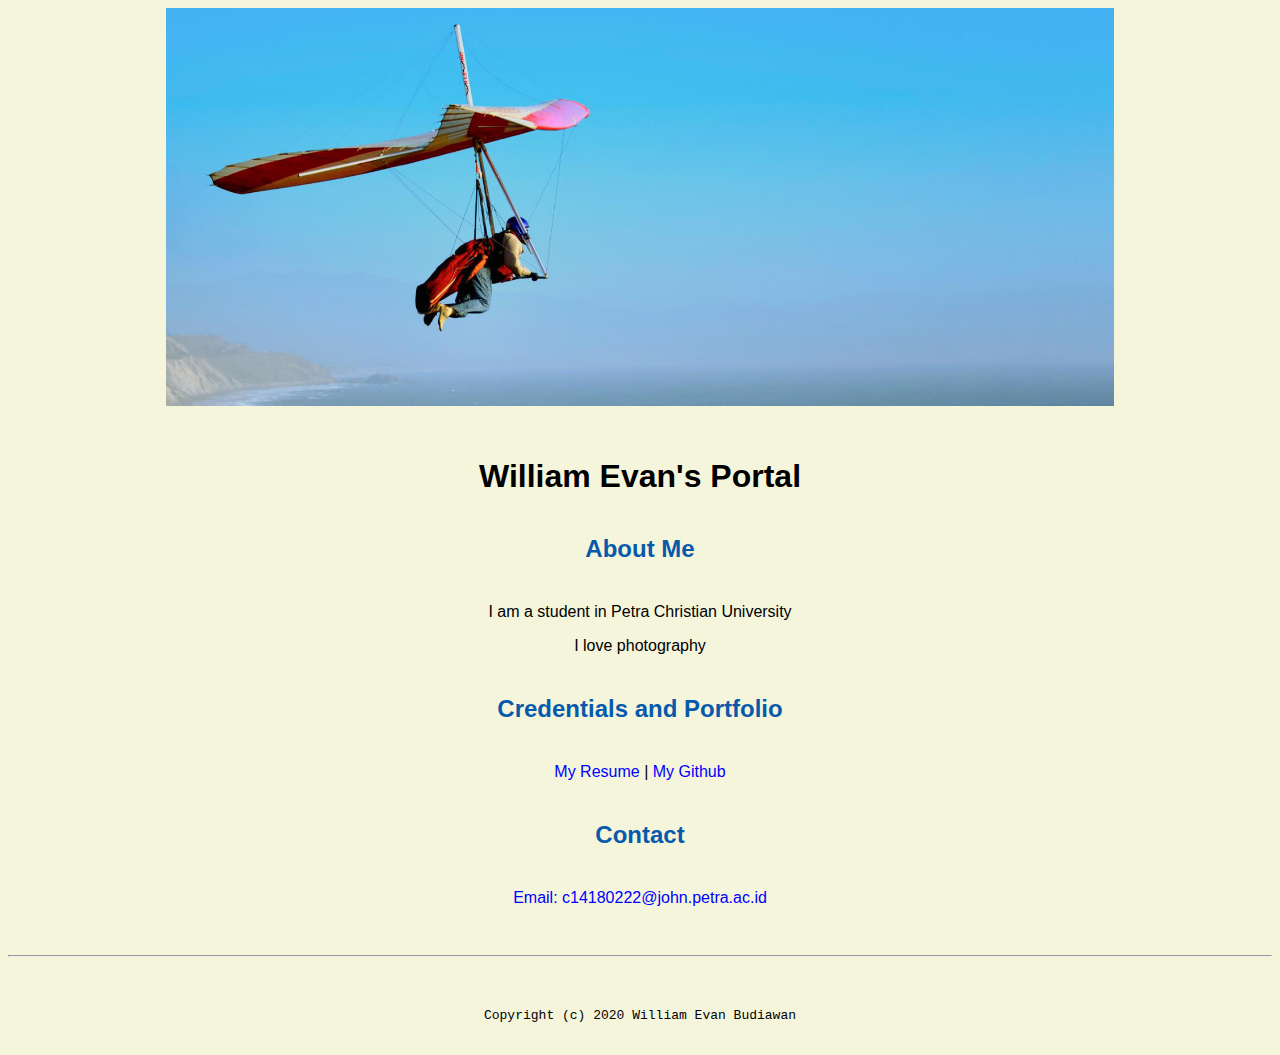
<file: index.html>
<!doctype html>

<!-- this is a comment for human! -->

<html lang="en">

  <header>
    <title>William Evan's Portal</title>
    <link rel="stylesheet" href="css/master.css">
    <link rel="FaviconIcon" href="favicon.ico" type="image/x-icon">
    <link rel="shortcut" href="favicon.ico" type="image/x-icon">
    <meta name="viewport" content="width=device-width, intial-scale=1, shrink-to-fit=no">
    <meta name="name" content="William Evan's Portal">
    <meta name="robots" content="noindex, nofollow">
  </header>

  <body>
    <img src="images/banner.jpg" style="width:75%" alt="banner">
    <h1>William Evan's Portal</h1>
    <h2>About Me</h2>
    <p>I am a student in Petra Christian University</p>
    <p>I love photography</p>

    <h2>Credentials and Portfolio</h2>

    <p><a href="resume.html">My Resume</a> | <a href="https://github.com/williamevan1805">My Github</a></p>
    <h2>Contact</h2>

    <p><a href="mailto:c14180222@john.petra.ac.id">Email: c14180222@john.petra.ac.id</a></p>
  </body>

  <footer>
    <hr>
    <code>Copyright (c) 2020 William Evan Budiawan</code>
  </footer>

</html>
</file>
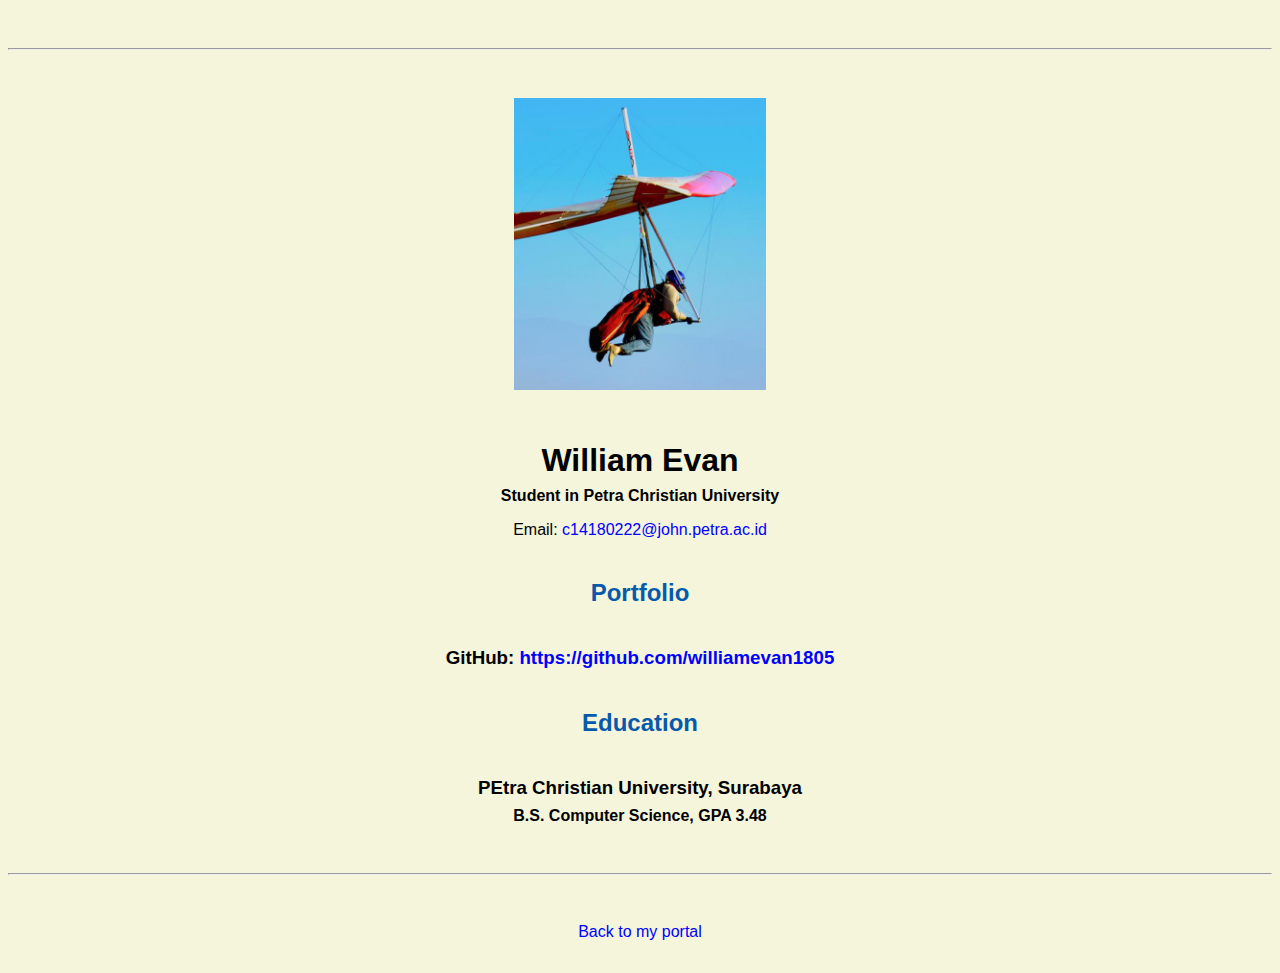
<file: resume.html>
<!doctype html>

<!-- this is a comment for human! -->

<html lang="en">

  <header>
    <title>William Evan's Resume</title>
    <link rel="stylesheet" href="css/master.css">
    <link rel="FaviconIcon" href="favicon.ico" type="image/x-icon">
    <link rel="shortcut" href="favicon.ico" type="image/x-icon">
    <meta name="viewport" content="width=device-width, intial-scale=1, shrink-to-fit=no">
    <meta name="name" content="William Evan's Portal">
    <meta name="robots" content="noindex, nofollow">
  </header>

  <body>
    <hr>

    <img src="images/headshot.jpg" alt="William Evan's headshot" width="20%">

    <h1>William Evan</h1>
    <h4>Student in Petra Christian University</h4>

    <p>Email: <a href="mailto:c14180222@john.petra.ac.id" target="_blank">c14180222@john.petra.ac.id</a></p>
    <!-- don't post physical address, personal phone number or other personal information on the web! -->

    <h2>Portfolio</h2>
      <h3>GitHub: <a href="https://github.com/williamevan1805" target="_blank">https://github.com/williamevan1805</a></h3>

    <h2>Education</h2>

    <h3>PEtra Christian University, Surabaya</h3>
    <h4>B.S. Computer Science, GPA 3.48</h4>
  </body>

  <footer>
  <hr>
  <p><a href="index.html">Back to my portal</a><p>
  </footer>

</html>
</file>
<file: css/master.css>
/* Cascading stylesheet for the website */

/* Text inside these asterisks and slashes are comments for human */

  a {
    color:blue; /* set the text color to blue here */
    text-decoration: none; /* This means we do not want hyperlinks to be underlined */
  }

  a:hover {
    color :red; /* set the text color to red here */
    text-decoration: none; /* This means we do not want hyperlinks to be underlined */
  }

  body {
    background-color:beige; /* set the background color here */
    color: black; /* set the text color to black here */
    font-family: Arial, Helvetica, sans-serif; /* set the font here */
    text-align: center;/* set the text alignment here */
   }

  footer {
    margin-top: 2rem;
    margin-bottom: 2rem;
  }

  h1 {
    margin-bottom: 0.5rem;
    margin-top: 3rem;
   }

  h2 {
    color: #075AAB; /* set the text color of to #075AAB here */
    /* set both the bottom margin and top margin to 2.5rem here */
    margin-bottom: 2.5rem;
    margin-top: 2.5rem;
   }

  h3 {
    margin-bottom: 0;
    margin-top: 2rem;
  }

  h4 {
    margin-bottom: 1rem;
    margin-top: 0.5rem;
  }

  h5 {
    margin-top: 0.5rem;
  }

  hr {
    margin-bottom: 3rem;
    margin-top: 3rem;
  }

  /* this controls how the bullet points in the resume page looks */
  ul {
    display: table;
    margin: 0 auto;
    text-align: left;
  }
</file>
